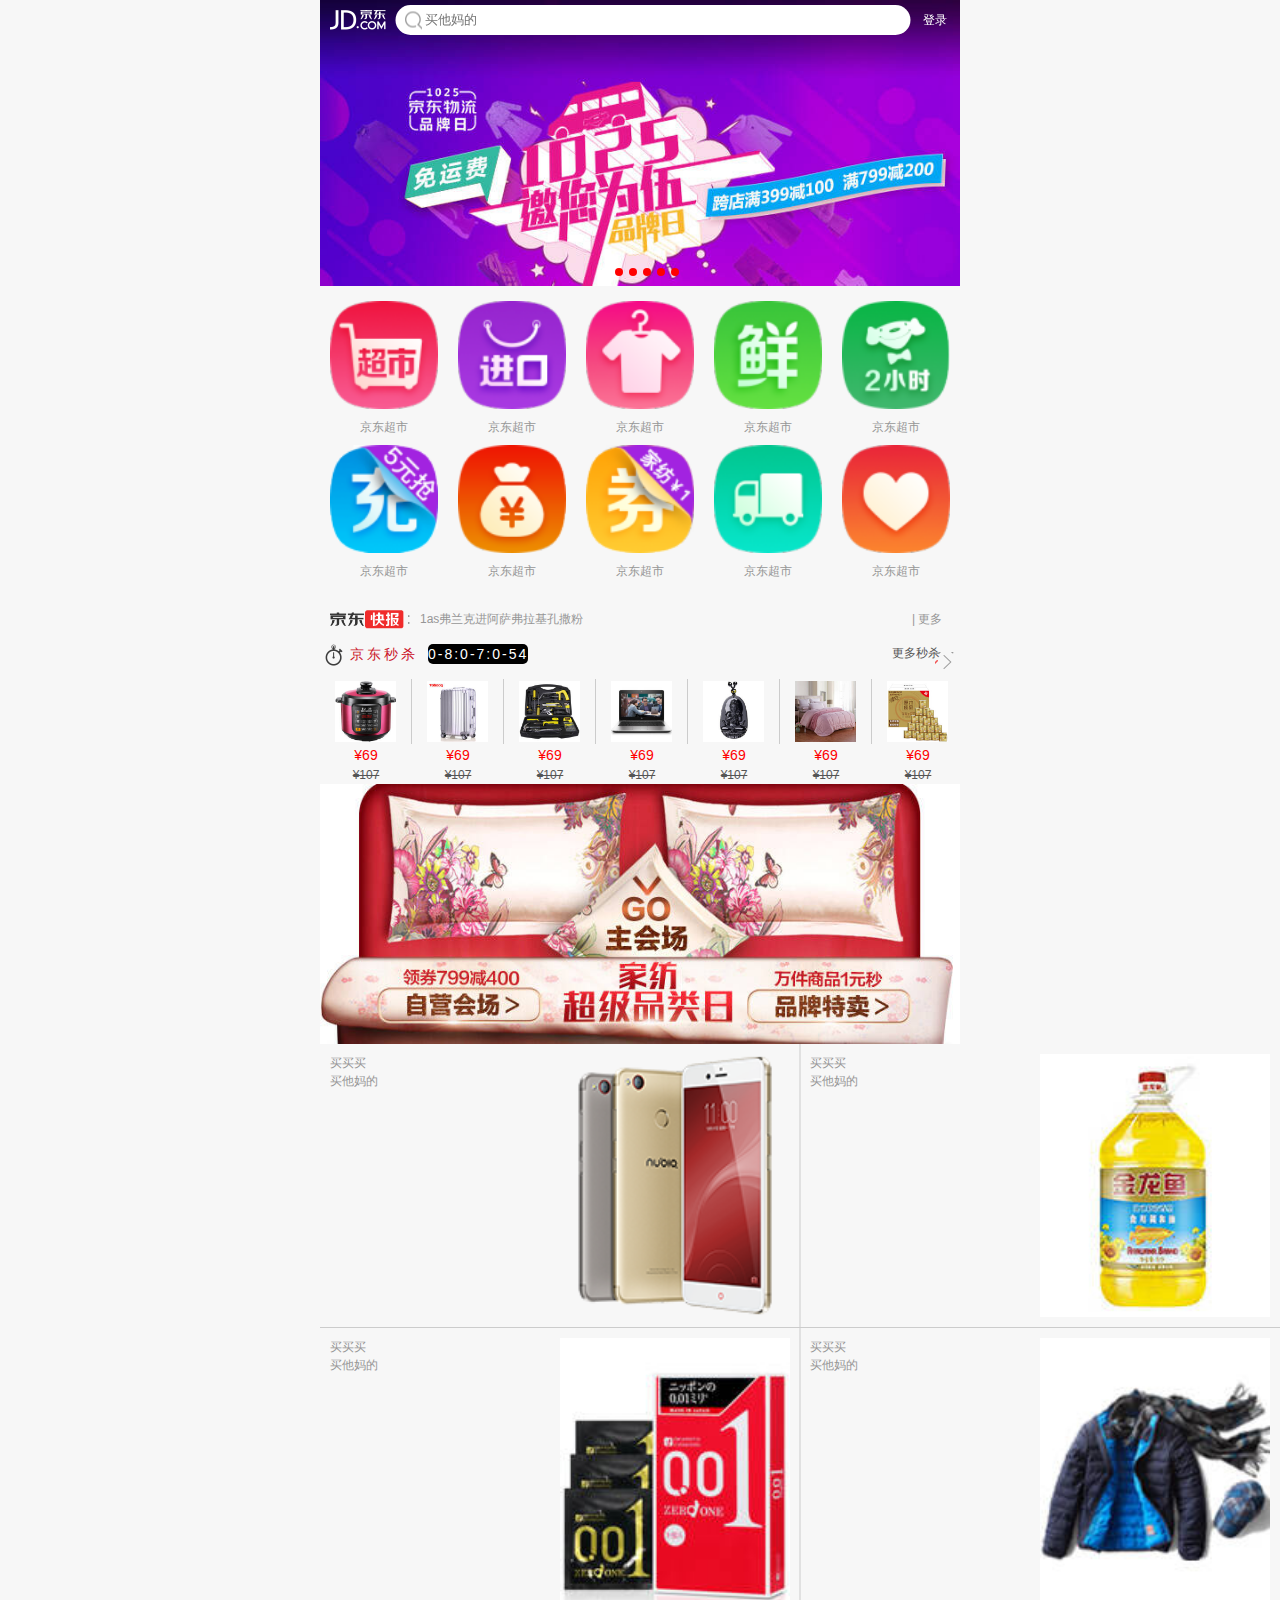
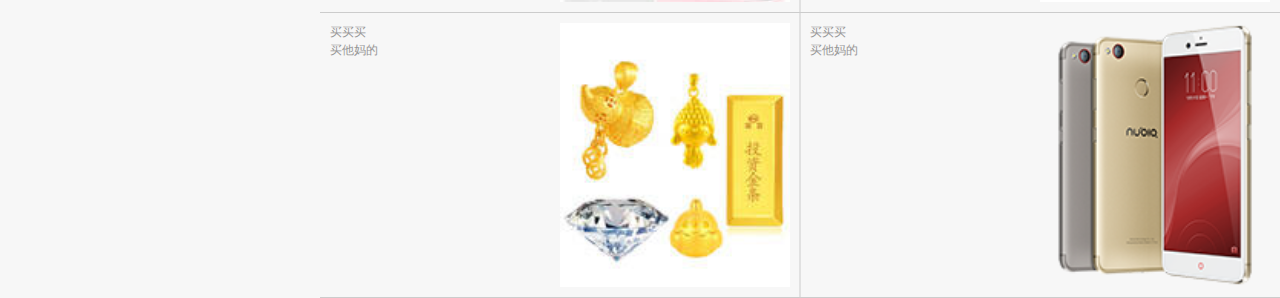
<file: index.html>
<!DOCTYPE html>
<html lang="en">

<head>
    <meta charset="UTF-8">
    <meta name="viewport" content="width=device-width, initial-scale=1.0 user-scalable=no">
    <meta http-equiv="X-UA-Compatible" content="ie=edge">
    <title>Document</title>
    <link rel="stylesheet" href="./css/base.css">
    <link rel="stylesheet" href="./css/index.css">
</head>

<body>
    <!-- 头部部分 -->
    <header class="clearfix">
        <div class="left fl middle-all bg"></div>
        <div class="right fr">
            <a href="##">登录</a>
        </div>
        <div class="center middle-Y bg">
            <input class="middle-all-self" type="search" placeholder="买他妈的">
        </div>

    </header>
    <!-- 轮播图 -->
    <div class="carousel">
        <ul>
            <li>
                <a href="##">
                    <img src="./images/imgs/banner01.jpg" alt="">
                </a>
            </li>
            <li>
                <a href="##">
                    <img src="./images/imgs/banner02.jpg" alt="">
                </a>
            </li>
            <li>
                <a href="##">
                    <img src="./images/imgs/banner03.jpg" alt="">
                </a>
            </li>
            <li>
                <a href="##">
                    <img src="./images/imgs/banner04.jpg" alt="">
                </a>
            </li>
            <li>
                <a href="##">
                    <img src="./images/imgs/banner05.jpg" alt="">
                </a>
            </li>
            <li>
                <a href="##">
                    <img src="./images/imgs/banner06.jpg" alt="">
                </a>
            </li>
        </ul>
        <ol class="middle-X-self"></ol>
    </div>
    <!-- 导航部分 -->
    <nav>
        <ul class="clearfix">
            <li class="fl w20">
                <a href="##">
                    <img src="./images/icons/nav01.png" alt="">
                    <p>京东超市</p>
                </a>
            </li>
            <li class="fl w20">
                <a href="##">
                    <img src="./images/icons/nav02.png" alt="">
                    <p>京东超市</p>
                </a>
            </li>
            <li class="fl w20">
                <a href="##">
                    <img src="./images/icons/nav03.png" alt="">
                    <p>京东超市</p>
                </a>
            </li>
            <li class="fl w20">
                <a href="##">
                    <img src="./images/icons/nav04.png" alt="">
                    <p>京东超市</p>
                </a>
            </li>
            <li class="fl w20">
                <a href="##">
                    <img src="./images/icons/nav05.png" alt="">
                    <p>京东超市</p>
                </a>
            </li>
            <li class="fl w20">
                <a href="##">
                    <img src="./images/icons/nav06.png" alt="">
                    <p>京东超市</p>
                </a>
            </li>
            <li class="fl w20">
                <a href="##">
                    <img src="./images/icons/nav07.png" alt="">
                    <p>京东超市</p>
                </a>
            </li>
            <li class="fl w20">
                <a href="##">
                    <img src="./images/icons/nav08.png" alt="">
                    <p>京东超市</p>
                </a>
            </li>
            <li class="fl w20">
                <a href="##">
                    <img src="./images/icons/nav09.png" alt="">
                    <p>京东超市</p>
                </a>
            </li>
            <li class="fl w20">
                <a href="##">
                    <img src="./images/icons/nav10.png" alt="">
                    <p>京东超市</p>
                </a>
            </li>
        </ul>
    </nav>
    <!-- 新闻部分 -->
    <div class="news clearfix">
        <div class="left fl">
            <img class="middle-all-self" src="./images/icons/jd-news-tit.png" alt="">
        </div>
        <div class="right fr">
            <a href="##">| 更多</a>
        </div>
        <div class="center">
            <ul>
                <li>
                    <a href="##">1as弗兰克进阿萨弗拉基孔撒粉</a>
                </li>
                <li>
                    <a href="##">2as弗兰克进阿萨弗拉基孔撒粉</a>
                </li>
                <li>
                    <a href="##">3as弗兰克进阿萨弗拉基孔撒粉</a>
                </li>
                <li>
                    <a href="##">4as弗兰克进阿萨弗拉基孔撒粉</a>
                </li>
                <li>
                    <a href="##">5as弗兰克进阿萨弗拉基孔撒粉</a>
                </li>
                <li>
                    <a href="##">6as弗兰克进阿萨弗拉基孔撒粉</a>
                </li>
            </ul>
        </div>

    </div>
    <!-- 秒杀部分 -->
    <div class="seckill">
        <div class="seckill-head clearfix">
            <div class="fl seckill-head-left bg middle-Y">
                京东秒杀
            </div>
            <div class="fl seckill-head-center">
                <span>00:00:00</span>
            </div>
            <div class="fr seckill-head-right bg middle-Y">
                更多秒杀
            </div>
        </div>
        <div class="seckill-main">
            <ul class="clearfix">
                <li class="fl">
                    <a href="##">
                        <img src="./images/imgs/sec01.jpg" alt="">
                    </a>
                    <p>&yen;69</p>
                    <p>&yen;107</p>
                </li>
                <li class="fl">
                    <a href="##">
                        <img src="./images/imgs/sec02.jpg" alt="">
                    </a>
                    <p>&yen;69</p>
                    <p>&yen;107</p>
                </li>
                <li class="fl">
                    <a href="##">
                        <img src="./images/imgs/sec03.jpg" alt="">
                    </a>
                    <p>&yen;69</p>
                    <p>&yen;107</p>
                </li>
                <li class="fl">
                    <a href="##">
                        <img src="./images/imgs/sec04.jpg" alt="">
                    </a>
                    <p>&yen;69</p>
                    <p>&yen;107</p>
                </li>
                <li class="fl">
                    <a href="##">
                        <img src="./images/imgs/sec05.jpg" alt="">
                    </a>
                    <p>&yen;69</p>
                    <p>&yen;107</p>
                </li>
                <li class="fl">
                    <a href="##">
                        <img src="./images/imgs/sec06.jpg" alt="">
                    </a>
                    <p>&yen;69</p>
                    <p>&yen;107</p>
                </li>
                <li class="fl">
                    <a href="##">
                        <img src="./images/imgs/sec07.jpg" alt="">
                    </a>
                    <p>&yen;69</p>
                    <p>&yen;107</p>
                </li>
                <li class="fl">
                    <a href="##">
                        <img src="./images/imgs/sec01.jpg" alt="">
                    </a>
                    <p>&yen;69</p>
                    <p>&yen;107</p>
                </li>
                <li class="fl">
                    <a href="##">
                        <img src="./images/imgs/sec02.jpg" alt="">
                    </a>
                    <p>&yen;69</p>
                    <p>&yen;107</p>
                </li>
                <li class="fl">
                    <a href="##">
                        <img src="./images/imgs/sec03.jpg" alt="">
                    </a>
                    <p>&yen;69</p>
                    <p>&yen;107</p>
                </li>
                <li class="fl">
                    <a href="##">
                        <img src="./images/imgs/sec04.jpg" alt="">
                    </a>
                    <p>&yen;69</p>
                    <p>&yen;107</p>
                </li>
            </ul>
        </div>
    </div>
    <!-- 广告部分 -->
    <div class="advent">
        <ul class="clearfix">
            <li class="fl w33">
                <a href="##">
                    <img src="./images/imgs/item01.jpg" alt="">
                </a>
            </li>
            <li class="fl w33">
                <a href="##">
                    <img src="./images/imgs/item02.jpg" alt="">
                </a>
            </li>
            <li class="fl w33">
                <a href="##">
                    <img src="./images/imgs/item03.jpg" alt="">
                </a>
            </li>
        </ul>
    </div>
    <!-- 底部 -->
    <footer class="middle-X">
        <ul class="clearfix">
            <li class="fl w50">
                <a class="db clearfix" href="##">
                    <div class="word w50 fl">
                        <p>买买买</p>
                        <p>买他妈的</p>
                    </div>
                    <div class="pic w50 fl">
                        <img src="./images/imgs/product01.jpg" alt="">
                    </div>
                </a>
            </li>
            <li class="fl w50">
                <a class="db clearfix" href="##">
                    <div class="word w50 fl">
                        <p>买买买</p>
                        <p>买他妈的</p>
                    </div>
                    <div class="pic w50 fl">
                        <img src="./images/imgs/product02.jpg" alt="">
                    </div>
                </a>
            </li>
            <li class="fl w50">
                <a class="db clearfix" href="##">
                    <div class="word w50  fl">
                        <p>买买买</p>
                        <p>买他妈的</p>
                    </div>
                    <div class="pic w50  fl">
                        <img src="./images/imgs/product03.jpg" alt="">
                    </div>
                </a>
            </li>
            <li class="fl w50">
                <a class="db clearfix" href="##">
                    <div class="word w50  fl">
                        <p>买买买</p>
                        <p>买他妈的</p>
                    </div>
                    <div class="pic w50  fl">
                        <img src="./images/imgs/product04.jpg" alt="">
                    </div>
                </a>
            </li>
            <li class="fl w50">
                <a class="db clearfix" href="##">
                    <div class="word w50  fl">
                        <p>买买买</p>
                        <p>买他妈的</p>
                    </div>
                    <div class="pic w50  fl">
                        <img src="./images/imgs/product05.jpg" alt="">
                    </div>
                </a>
            </li>
            <li class="fl w50">
                <a class="db clearfix" href="##">
                    <div class="word w50 fl">
                        <p>买买买</p>
                        <p>买他妈的</p>
                    </div>
                    <div class="pic w50 fl">
                        <img src="./images/imgs/product01.jpg" alt="">
                    </div>
                </a>
            </li>
        </ul>
    </footer>
    <script src="./js/jquery-3.2.1.min.js"></script>
    <script src="./js/index.js"></script>
</body>

</html>
</file>
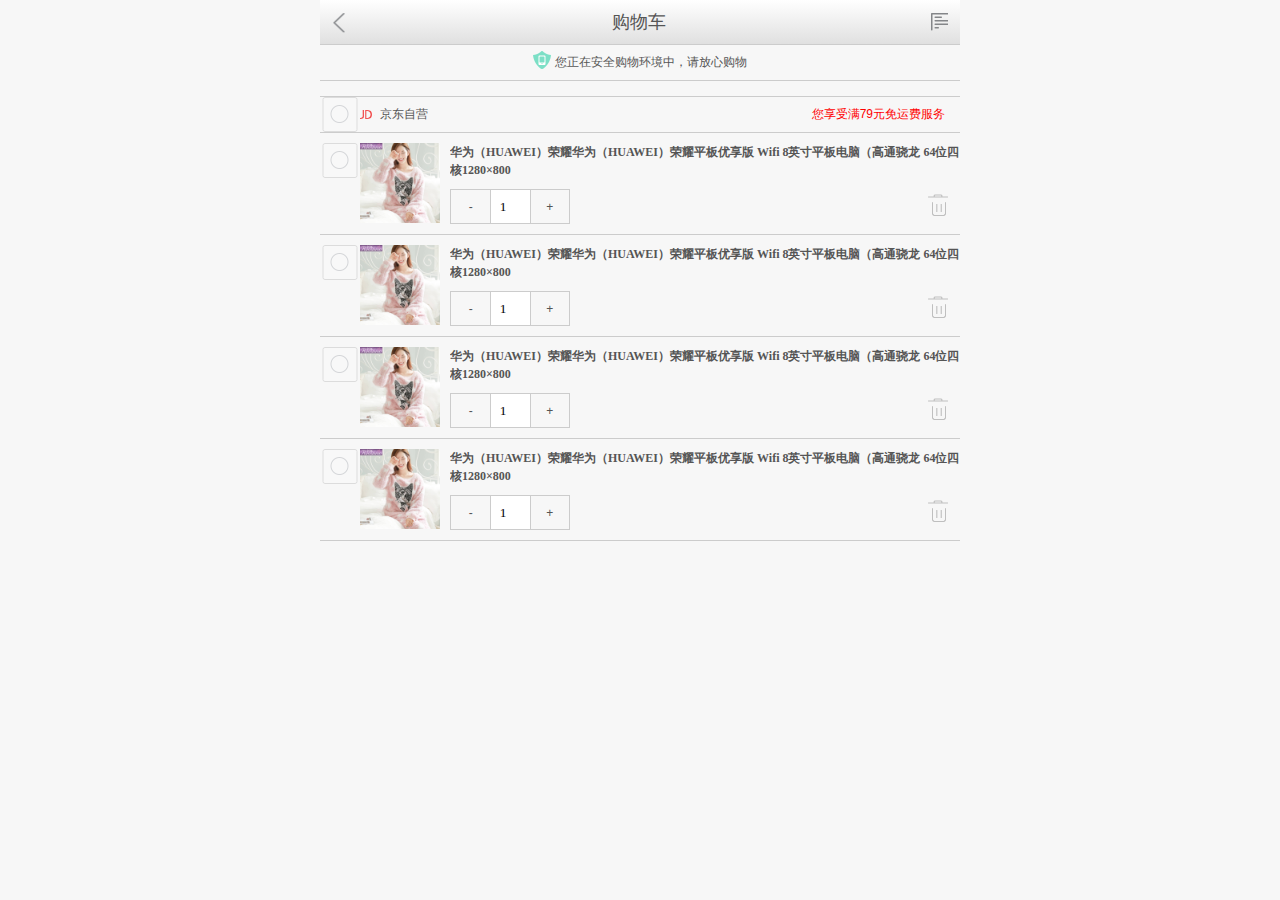
<file: cart.html>
<!DOCTYPE html>
<html lang="en">

<head>
    <meta charset="UTF-8">
    <meta name="viewport" content="width=device-width, initial-scale=1.0">
    <meta http-equiv="X-UA-Compatible" content="ie=edge">
    <title>Document</title>
    <link rel="stylesheet" href="./css/cart.css">
    <link rel="stylesheet" href="./css/base.css">
    <link rel="stylesheet" href="./css/./animate.css">
</head>

<body>
    <header class="category-head clearfix">
        <div class="left fl middle-all bg"></div>
        <div class="right fr middle-all bg"></div>
        <div class="center">
            <h3>购物车</h3>
        </div>
    </header>
    <div class="safe animated tada">
        <p>您正在安全购物环境中，请放心购物</p>
    </div>
    <div class="car">
        <div class="car-head clearfix">
            <div class="checkbox fl bg middle-all">
                <input type="checkbox" name="" id="">
            </div>
            <div class="jdzy fl bg middle-Y">京东自营</div>
            <div class="free fr mr-15">您享受满79元免运费服务</div>
        </div>
        <div class="car-main">
            <div class="item clearfix">
                <div class="checkbox fl bg middle-all">
                    <input type="checkbox" name="" id="">
                </div>
                <div class="pic fl">
                    <img src="./images/imgs/detail01.jpg" alt="">
                </div>
                <div class="info">
                    <h3 class="txt-cut">华为（HUAWEI）荣耀华为（HUAWEI）荣耀平板优享版 Wifi 8英寸平板电脑（高通骁龙 64位四核1280×800</h3>
                    <div class="wrap clearfix">
                        <div class="btn fl clearfix">
                            <span class="subtract w33 db fl">-</span>
                            <span class="number w33 db fl">
                                <input type="number" name="" id="" value="1">
                            </span>
                            <span class="add w33 db fl">+</span>
                        </div>
                        <div class="trash fr">
                            <div class="trash-t"></div>
                            <div class="trash-b"></div>
                        </div>
                    </div>
                </div>
            </div>
            <div class="item clearfix">
                <div class="checkbox fl bg middle-all">
                    <input type="checkbox" name="" id="">
                </div>
                <div class="pic fl">
                    <img src="./images/imgs/detail01.jpg" alt="">
                </div>
                <div class="info">
                    <h3 class="txt-cut">华为（HUAWEI）荣耀华为（HUAWEI）荣耀平板优享版 Wifi 8英寸平板电脑（高通骁龙 64位四核1280×800</h3>
                    <div class="wrap clearfix">
                        <div class="btn fl clearfix">
                            <span class="subtract w33 db fl">-</span>
                            <span class="number w33 db fl">
                                <input type="number" name="" id="" value="1">
                            </span>
                            <span class="add w33 db fl">+</span>
                        </div>
                        <div class="trash fr">
                            <div class="trash-t"></div>
                            <div class="trash-b"></div>
                        </div>
                    </div>
                </div>
            </div>
            <div class="item clearfix">
                <div class="checkbox fl bg middle-all">
                    <input type="checkbox" name="" id="">
                </div>
                <div class="pic fl">
                    <img src="./images/imgs/detail01.jpg" alt="">
                </div>
                <div class="info">
                    <h3 class="txt-cut">华为（HUAWEI）荣耀华为（HUAWEI）荣耀平板优享版 Wifi 8英寸平板电脑（高通骁龙 64位四核1280×800</h3>
                    <div class="wrap clearfix">
                        <div class="btn fl clearfix">
                            <span class="subtract w33 db fl">-</span>
                            <span class="number w33 db fl">
                                <input type="number" name="" id="" value="1">
                            </span>
                            <span class="add w33 db fl">+</span>
                        </div>
                        <div class="trash fr">
                            <div class="trash-t"></div>
                            <div class="trash-b"></div>
                        </div>
                    </div>
                </div>
            </div>
            <div class="item clearfix">
                <div class="checkbox fl bg middle-all">
                    <input type="checkbox" name="" id="">
                </div>
                <div class="pic fl">
                    <img src="./images/imgs/detail01.jpg" alt="">
                </div>
                <div class="info">
                    <h3 class="txt-cut">华为（HUAWEI）荣耀华为（HUAWEI）荣耀平板优享版 Wifi 8英寸平板电脑（高通骁龙 64位四核1280×800</h3>
                    <div class="wrap clearfix">
                        <div class="btn fl clearfix">
                            <span class="subtract w33 db fl">-</span>
                            <span class="number w33 db fl">
                                <input type="number" name="" id="" value="1">
                            </span>
                            <span class="add w33 db fl">+</span>
                        </div>
                        <div class="trash fr">
                            <div class="trash-t"></div>
                            <div class="trash-b"></div>
                        </div>
                    </div>
                </div>
            </div>
        </div>
    </div>
    <div class="modal">
        <div class="section middle-all-self animated myBounceInDown">
            <div class="top">
                <p class="middle-all-self db">你确定要删除这个商品么？</p>
            </div>
            <div class="bottom clearfix">
                <input class="cancel fl" type="button" value="取消">
                <input class="sure fr" type="button" value="确定">
            </div>
        </div>
    </div>
    <script src="./js/jquery-3.2.1.min.js"></script>
    <script src="./js/cart.js"></script>
</body>

</html>
</file>
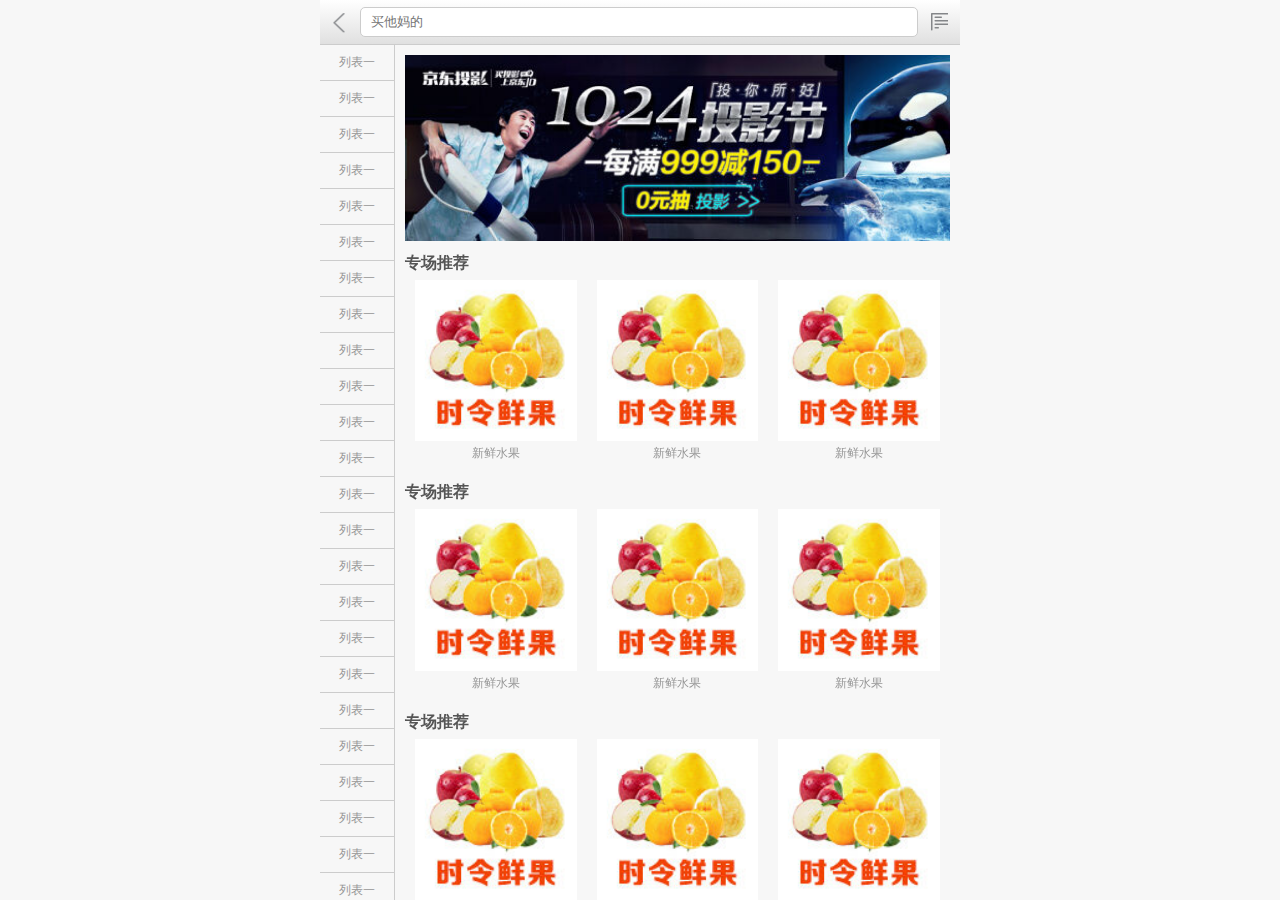
<file: category.html>
<!DOCTYPE html>
<html lang="en">

<head>
    <meta charset="UTF-8">
    <meta name="viewport" content="width=device-width, initial-scale=1.0">
    <meta http-equiv="X-UA-Compatible" content="ie=edge">
    <title>Document</title>
    <link rel="stylesheet" href="./css/base.css">
    <link rel="stylesheet" href="./css/category.css">
</head>

<body>
    <header class="category-head clearfix">
        <div class="left fl middle-all bg"></div>
        <div class="right fr middle-all bg"></div>
        <div class="center">
            <input class="middle-Y-self" type="search" placeholder="买他妈的">
        </div>
    </header>
    <section class="category-section clearfix">
        <aside class="category-aside fl">
            <ul>
                <li>
                    <a href="##">列表一</a>
                </li>
                <li>
                    <a href="##">列表一</a>
                </li>
                <li>
                    <a href="##">列表一</a>
                </li>
                <li>
                    <a href="##">列表一</a>
                </li>
                <li>
                    <a href="##">列表一</a>
                </li>
                <li>
                    <a href="##">列表一</a>
                </li>
                <li>
                    <a href="##">列表一</a>
                </li>
                <li>
                    <a href="##">列表一</a>
                </li>
                <li>
                    <a href="##">列表一</a>
                </li>
                <li>
                    <a href="##">列表一</a>
                </li>
                <li>
                    <a href="##">列表一</a>
                </li>
                <li>
                    <a href="##">列表一</a>
                </li>
                <li>
                    <a href="##">列表一</a>
                </li>
                <li>
                    <a href="##">列表一</a>
                </li>
                <li>
                    <a href="##">列表一</a>
                </li>
                <li>
                    <a href="##">列表一</a>
                </li>
                <li>
                    <a href="##">列表一</a>
                </li>
                <li>
                    <a href="##">列表一</a>
                </li>
                <li>
                    <a href="##">列表一</a>
                </li>
                <li>
                    <a href="##">列表一</a>
                </li>
                <li>
                    <a href="##">列表一</a>
                </li>
                <li>
                    <a href="##">列表一</a>
                </li>
                <li>
                    <a href="##">列表一</a>
                </li>
                <li>
                    <a href="##">列表一</a>
                </li>
            </ul>

        </aside>
        <article class="category-article">
            <div class="article">
                <div class="pic">
                    <img src="./images/imgs/cate_banner.jpg" alt="">
                </div>
                <div class="item">
                    <h3>专场推荐</h3>
                    <ul class="clearfix">
                        <li class="fl w33">
                            <a href="##">
                                <img src="./images/imgs/cate_item01.jpg" alt="">
                                <p>新鲜水果</p>
                            </a>
                        </li>
                        <li class="fl w33">
                            <a href="##">
                                <img src="./images/imgs/cate_item01.jpg" alt="">
                                <p>新鲜水果</p>
                            </a>
                        </li>
                        <li class="fl w33">
                            <a href="##">
                                <img src="./images/imgs/cate_item01.jpg" alt="">
                                <p>新鲜水果</p>
                            </a>
                        </li>
                    </ul>
                </div>
                <div class="item">
                    <h3>专场推荐</h3>
                    <ul class="clearfix">
                        <li class="fl w33">
                            <a href="##">
                                <img src="./images/imgs/cate_item01.jpg" alt="">
                                <p>新鲜水果</p>
                            </a>
                        </li>
                        <li class="fl w33">
                            <a href="##">
                                <img src="./images/imgs/cate_item01.jpg" alt="">
                                <p>新鲜水果</p>
                            </a>
                        </li>
                        <li class="fl w33">
                            <a href="##">
                                <img src="./images/imgs/cate_item01.jpg" alt="">
                                <p>新鲜水果</p>
                            </a>
                        </li>
                    </ul>
                </div>
                <div class="item">
                    <h3>专场推荐</h3>
                    <ul class="clearfix">
                        <li class="fl w33">
                            <a href="##">
                                <img src="./images/imgs/cate_item01.jpg" alt="">
                                <p>新鲜水果</p>
                            </a>
                        </li>
                        <li class="fl w33">
                            <a href="##">
                                <img src="./images/imgs/cate_item01.jpg" alt="">
                                <p>新鲜水果</p>
                            </a>
                        </li>
                        <li class="fl w33">
                            <a href="##">
                                <img src="./images/imgs/cate_item01.jpg" alt="">
                                <p>新鲜水果</p>
                            </a>
                        </li>
                    </ul>
                </div>
                <div class="item">
                    <h3>专场推荐</h3>
                    <ul class="clearfix">
                        <li class="fl w33">
                            <a href="##">
                                <img src="./images/imgs/cate_item01.jpg" alt="">
                                <p>新鲜水果</p>
                            </a>
                        </li>
                        <li class="fl w33">
                            <a href="##">
                                <img src="./images/imgs/cate_item01.jpg" alt="">
                                <p>新鲜水果</p>
                            </a>
                        </li>
                        <li class="fl w33">
                            <a href="##">
                                <img src="./images/imgs/cate_item01.jpg" alt="">
                                <p>新鲜水果</p>
                            </a>
                        </li>
                    </ul>
                </div>
                <div class="item">
                    <h3>专场推荐</h3>
                    <ul class="clearfix">
                        <li class="fl w33">
                            <a href="##">
                                <img src="./images/imgs/cate_item01.jpg" alt="">
                                <p>新鲜水果</p>
                            </a>
                        </li>
                        <li class="fl w33">
                            <a href="##">
                                <img src="./images/imgs/cate_item01.jpg" alt="">
                                <p>新鲜水果</p>
                            </a>
                        </li>
                        <li class="fl w33">
                            <a href="##">
                                <img src="./images/imgs/cate_item01.jpg" alt="">
                                <p>新鲜水果</p>
                            </a>
                        </li>
                    </ul>
                </div>
                <div class="item">
                    <h3>专场推荐</h3>
                    <ul class="clearfix">
                        <li class="fl w33">
                            <a href="##">
                                <img src="./images/imgs/cate_item01.jpg" alt="">
                                <p>新鲜水果</p>
                            </a>
                        </li>
                        <li class="fl w33">
                            <a href="##">
                                <img src="./images/imgs/cate_item01.jpg" alt="">
                                <p>新鲜水果</p>
                            </a>
                        </li>
                        <li class="fl w33">
                            <a href="##">
                                <img src="./images/imgs/cate_item01.jpg" alt="">
                                <p>新鲜水果</p>
                            </a>
                        </li>
                    </ul>
                </div>
                <div class="item">
                    <h3>专场推荐</h3>
                    <ul class="clearfix">
                        <li class="fl w33">
                            <a href="##">
                                <img src="./images/imgs/cate_item01.jpg" alt="">
                                <p>新鲜水果</p>
                            </a>
                        </li>
                        <li class="fl w33">
                            <a href="##">
                                <img src="./images/imgs/cate_item01.jpg" alt="">
                                <p>新鲜水果</p>
                            </a>
                        </li>
                        <li class="fl w33">
                            <a href="##">
                                <img src="./images/imgs/cate_item01.jpg" alt="">
                                <p>新鲜水果</p>
                            </a>
                        </li>
                    </ul>
                </div>
            </div>
        </article>
    </section>
    <script src="./js/jquery-3.2.1.min.js"></script>
    <script src="./js/iscroll-lite.js"></script>
    <script src="./js/category.js"></script>

</body>

</html>
</file>
<file: css/base.css>
@charset "utf-8";

/* 这个css是初始化的css，在任何手机项目里面都可以使用 */

/* 禁用iPhone中Safari的字号自动调整 */
html {
	-webkit-text-size-adjust: 100%;
	-ms-text-size-adjust: 100%;
	/* 解决IOS默认滑动很卡的情况 */
	/* -webkit-overflow-scrolling : touch;  */
}

/* 禁止缩放表单 */
input[type="submit"], input[type="reset"], input[type="button"], input {
	resize: none;
	border: none;
}

/* 取消链接高亮  */
a {
	-webkit-tap-highlight-color: rgba(0, 0, 0, 0);
}

/* 设置HTML5元素为块 */
article, aside, details, figcaption, figure, footer, header, menu, nav, section {
	display: block;
}

/* 图片自适应 */
img {
	width: 100%;
	height: auto;
	width: auto\9; /* ie8 */
	display: block;/* 去掉图片下面的留白 */
	-ms-interpolation-mode: bicubic;/*为了照顾ie图片缩放失真*/
}

/* 初始化 */
body, div, ul, li, ol, h1, h2, h3, h4, h5, h6, input, textarea, select, p, dl, dt, dd, a, img, button, form, table, th, tr, td, tbody, article, aside, details, figcaption, figure, footer, header, menu, nav, section {
	margin: 0;
	padding: 0;
}
body {
	font: 12px/1.5 'Microsoft YaHei','宋体', Tahoma, Arial, sans-serif;
	color: #555;
	background-color: #F7F7F7;
}
em, i {
	font-style: normal;
}
ul,li,ol{
	list-style-type: none;
}
strong {
	font-weight: normal;
}
.clearfix:after {
	content: "";
	display: block;
	visibility: hidden;
	height: 0;
	clear: both;
}
.clearfix {
	zoom: 1;
}
a {
	text-decoration: none;
	color: #969696;
	font-family: 'Microsoft YaHei', Tahoma, Arial, sans-serif;
}
a:hover {
	text-decoration: none;
}
h1, h2, h3, h4, h5, h6 {
	font-size: 100%;
	font-family: 'Microsoft YaHei';
}
img {
	border: none;
}
input{
	font-family: 'Microsoft YaHei';
}
/*单行溢出*/
.one-txt-cut{
	overflow: hidden;
	white-space: nowrap;
	text-overflow: ellipsis;
}
/*多行溢出 手机端使用*/
.txt-cut{
	overflow : hidden;
    text-overflow: ellipsis;
    display: -webkit-box;
    /* 这个是具体到到少行 */
    -webkit-line-clamp: 2;
    -webkit-box-orient: vertical;
}
.w50{
	width: 50%;
}
.w25{
	width: 25%;
}
.w20{
	width: 20%;
}
.w33{
	width: 33.333333%;
}
.fl{
	float: left;
}
.fr{
	float: right;
}
.db{
	display: block !important;
}
.dn{
	display: none;
}
.bg-self,
.bg:before {
	content:"";
	background: url("../images/icons/jd-sprites.png") no-repeat;
    background-size: 200px;
}
.middle-all-self,
.middle-all:before {
	position: absolute;
	left:50%;
	top:50%;
	transform:translate(-50%,-50%);
}
.middle-Y-self,
.middle-Y:before {
	position: absolute;
	top:50%;
	transform:translateY(-50%);
}
.middle-X-self,
.middle-X:before {
	position: absolute;
	left:50%;
	transform:translateX(-50%);
}
.mr-15 {
	margin-right: 15px;
}
.ml-15 {
	margin-left: 15px;
}
/* 头部公共部分 */
html {
    min-width: 320px;
    max-width: 640px;
    margin: 0 auto;
}
.category-head {
    min-width: 320px;
    max-width: 640px;
    width: 100%;
    height:44px;
    border-bottom:1px solid #ccc;
    background-image:linear-gradient(to bottom,#fff,#e0e0e0);
    position: fixed;
    z-index: 50;
    top: 0;
}
.category-head .left {
    width: 40px;
    height:44px;
    position: relative;
}
.category-head .left:before {
    background-position: -25px 5px;
    width: 13px;
    height: 28px;
}
.category-head .right {
    width: 42px;
    height:44px;
    position: relative;
}
.category-head .right:before{
    width: 18px;
    height: 18px;
    background-position: -60px -1px;
}
.category-head .center {
    margin: 0 42px 0 40px;
    height:44px;
    position: relative;
}
.category-head .center input {
    width: 100%;
    outline: none;
    border: 1px solid #ccc;
    border-radius: 5px;
    height: 30px;
    text-indent: 10px;
}
/* 单选框公共部分 */
.checkbox {
    width: 40px;
    height: 35px;
    position: relative;
}
.checkbox:before {
    width: 20px;
    height: 20px;
    background-position: -180px -90px;
}
.checkbox.checkedbox:before {
    width: 20px;
    height: 20px;
    background-position: -180px -70px;
}
.checkbox input {
    width: 40px;
    height: 35px;
    opacity: .2;
}
</file>
<file: css/index.css>
html {
    max-width: 640px;
    min-width: 320px;
    margin:0 auto;
}
header {
    max-width: 640px;
    min-width: 320px;
    height: 40px;
    background-color:rgba(200,12,12,0);
    position: fixed;
    width: 100%;
    z-index: 30;
}
header .left {
    height: 40px;
    width: 75px;
    position: relative;
}
header .left:before {
    content:"";
    height:20px;
    width: 56px;
    background-position: 0 -110px;
}
header .right {
    height: 40px;
    width: 50px;
    text-align: center;
    line-height: 40px;
}
header .right a {
    color: #fff;
}
header .center {
    margin:0 50px 0 75px;
    height: 40px;
    position: relative;
}
header .center:before{
    content:"";
    width: 19px;
    height: 19px;
    background-position: -58px -109px;
    left:8px;
    z-index: 20;
}
header .center input {
    width: 100%;
    height: 30px;
    border-radius:15px;
    text-indent: 30px;
}
.carousel {
    min-height: 143px;
    position: relative;
    overflow: hidden;
}
.carousel ul li {
    position: absolute;
    left: 0;
    top:0;
    width: 100%;
}
.carousel ol {
    z-index: 30;
    bottom: 5px;
}
.carousel ol li{
    width: 8px;
    height: 8px;
    background-color: red;
    border-radius: 50%;
    display: inline-block;
    margin:0 3px;
}
.carousel ol li.current {
    background-color: #fff;
}
nav {
    width: 100%;
    padding:15px 0;
}
nav ul li{
    padding:0 10px;
    box-sizing: border-box;
}
nav ul li p {
    text-align: center;
    line-height:36px;
}
.news {
    height: 30px;
    line-height:30px;
}
.news .left {
    height: 30px;
    width: 80px;
    position: relative;
    margin-left:10px;
}
.news .right {
    margin-right:10px;
    height: 30px;
    width: 38px;
}
.news .center {
    margin:0 38px 0 100px;
    height: 30px;
    overflow: hidden;
}
.seckill {
    margin-top: 10px;
}
.seckill .seckill-head-left{
    font-size: 14px;
    color: #ca1327;
    letter-spacing: 3px;
    text-indent: 30px;
    position: relative;
}
.seckill .seckill-head-left:before {
    content: "";
    width: 18px;
    height: 22px;
    background-position: -84px -109px;
    left:5px;
}
.seckill-head-center {
    margin-left:10px;
    height: 35px;
}
.seckill-head-center span {
    background-color: #000;
    border-radius:5px;
    display: inline-block;
    height: 20px;
    line-height: 20px;
    letter-spacing: 2px;
    font-size:14px;
    color: #fff;
}
.seckill-head-right {
    padding-right: 20px;
    height: 35px;
    position: relative;
}
.seckill-head-right:before {
    content:"";
    background-position: -177px -47px;
    right: 5px;
    height: 20px;
    width: 20px;
}
.seckill-main {
    overflow: auto;
}
.seckill-main ul{
    width : 10000px;
}
.seckill-main ul li {
    text-align: center;
    width: 92px;
}
.seckill-main ul li a {
    display: block;
    padding:2px 15px;
    border-right:1px solid #ccc;
}
.seckill-main ul li p {
    font-size:14px;
    line-height: 22px;
}
.seckill-main ul li p:nth-child(2){
    color:red;
}
.seckill-main ul li p:nth-child(3){
    font-size: 12px;
    line-height: 18px;
    text-decoration: line-through;
}
footer {
    /* overflow: hidden; */
    position: absolute;
}
footer:before {
    content:"";
    width: 1px;
    height: 100%;
    background-color: #ccc;
}
footer li {
    border-bottom:1px solid #ccc;
}
footer a {
    padding:10px;
}
</file>
<file: css/cart.css>
.category-head .center h3{
    text-align: center;
    font-size: 18px;
    line-height: 44px;
    height: 44px;
    font-weight: normal;
}
.safe {
    margin-top: 45px;
    height: 35px;
    border-bottom: 1px solid #ccc;
    position: relative;
    text-align: center;
}
.safe:before {
    content: "";
    width: 18px;
    height: 18px;
    display: inline-block;
    position: relative;
    top:3px;
    background: url("../images/icons/safe_icon.png");
    background-size: 100%;
}
.safe p {
    display: inline-block;
    height: 35px;
    line-height: 35px;
    
}
.car-head {
    height: 35px;
    border-top: 1px solid #ccc;
    border-bottom: 1px solid #ccc;
    margin-top: 15px;
}
.car-head .jdzy {
   line-height: 35px;
   height: 35px;
   position: relative;
   text-indent: 20px;
}
.car-head .jdzy:before{
    width: 15px;
    height: 10px;
    background-size: 120px;
    left: 0;
}
.car-head .free {
    line-height: 35px;
    color:red;
    
}
.car-main .item {
    padding: 10px 0;
    border-bottom: 1px solid #ccc;
}
.car-main .item .pic {
    width: 80px;
    width: 80px;
}
.car-main .item .info {
    margin-left: 130px;
}
.car-main .item .info .wrap {
    margin-top: 10px;
}
.car-main .item .info .wrap .btn {
    width: 120px;
    height: 35px;
    border: 1px solid #ccc;
    box-sizing: border-box;
}
.car-main .item .info .wrap .btn input {
    display: block;
    width: 100%;
    height: 100%;
    text-align: center;
    outline: none;
}
.car-main .item .info .wrap .btn span {
    height: 100%;
    text-align: center;
    line-height: 35px;
    border-left: 1px solid #ccc;
    box-sizing: border-box;
}
.car-main .item .info .wrap .btn span:first-child {
    border-left: none;
}
.car-main .item .info .trash{
    margin-top: 5px;
    margin-right: 10px;
}
.car-main .item .info .trash-t {
    width: 20px;
    height: 5px;
    background: url("../images/icons/delete_up.png") 0 0 no-repeat;
    background-size: 100%;
    position: relative;
    right: 2px;
    transition:all .5s;
}
.car-main .item .info .trash-b {
    width: 18px;
    height: 18px;
    background: url("../images/icons/delete_down.png") 0 0 no-repeat;
    background-size: 100%;
}
.modal {
    height: 100%;
    width: 100%;
    background-color: rgba(0, 0, 0, .5);
    z-index: 100;
    position: fixed;
    left: 0;
    top: 0;
    display: none;
}
.modal .section {
    width: 80%;
    height: 165px;
    background-color: #fff;
    padding:10px;
    box-sizing: border-box;
    border-radius: 5px;
    
}
.modal .section .top {
    height: 90px;
    width: 100%;
    position: relative;
    border-bottom: 1px solid #ccc;
}
.modal .section .top p {
    width: 100%;
    text-align: center;
}
.modal .section .bottom input {
    width: 45%;
    height: 40px;
    border: 1px solid #ccc;
    border-radius: 5px;
    background-color: #fff;
}
.modal .section .bottom .sure {
    color: #fff;
    background-color: red;
}
@keyframes myBounceInDown {
    from, 60%, 75%, 90%, to {
      animation-timing-function: cubic-bezier(0.215, 0.610, 0.355, 1.000);
    }
  
    0% {
      opacity: 0;
      transform: translate3d(-50%, -3000px, 0);
    }
  
    60% {
      opacity: 1;
      transform: translate3d(-50%, 0, 0);
    }
  
    75% {
      transform: translate3d(-50%, -70%, 0);
    }
  
    90% {
      transform: translate3d(-50%, -45%, 0);
    }
  
    to {
      transform: translate3d(-50%, -50%, 0);
    }
  }
  
  .myBounceInDown {
    animation-name: myBounceInDown;
  }
</file>
<file: css/category.css>
html,
body {
    height: 100%;
}

.category-section {
    height: 100%;
    box-sizing: border-box;
    padding-top: 45px;
    overflow: hidden;
}
.category-aside {
    height: 100%;
    width: 74px;
    border-right: 1px solid #ccc;
    text-align: center;
    overflow: hidden;
}
.category-aside li{
    height: 35px;
    line-height: 35px;
    border-bottom:1px solid #ccc;
}
.category-article {
    margin-left: 75px;
    padding: 10px;
    overflow: hidden;
    height: 100%;
}
.category-article .item{
    margin-top: 10px;
    
}
.category-article .item h3{
    font-size: 16px;

}
.category-article .item a{
    display: block;
    padding:5px 10px;
}
.category-article .item p {
    line-height: 2;
    text-align: center;
}
</file>
